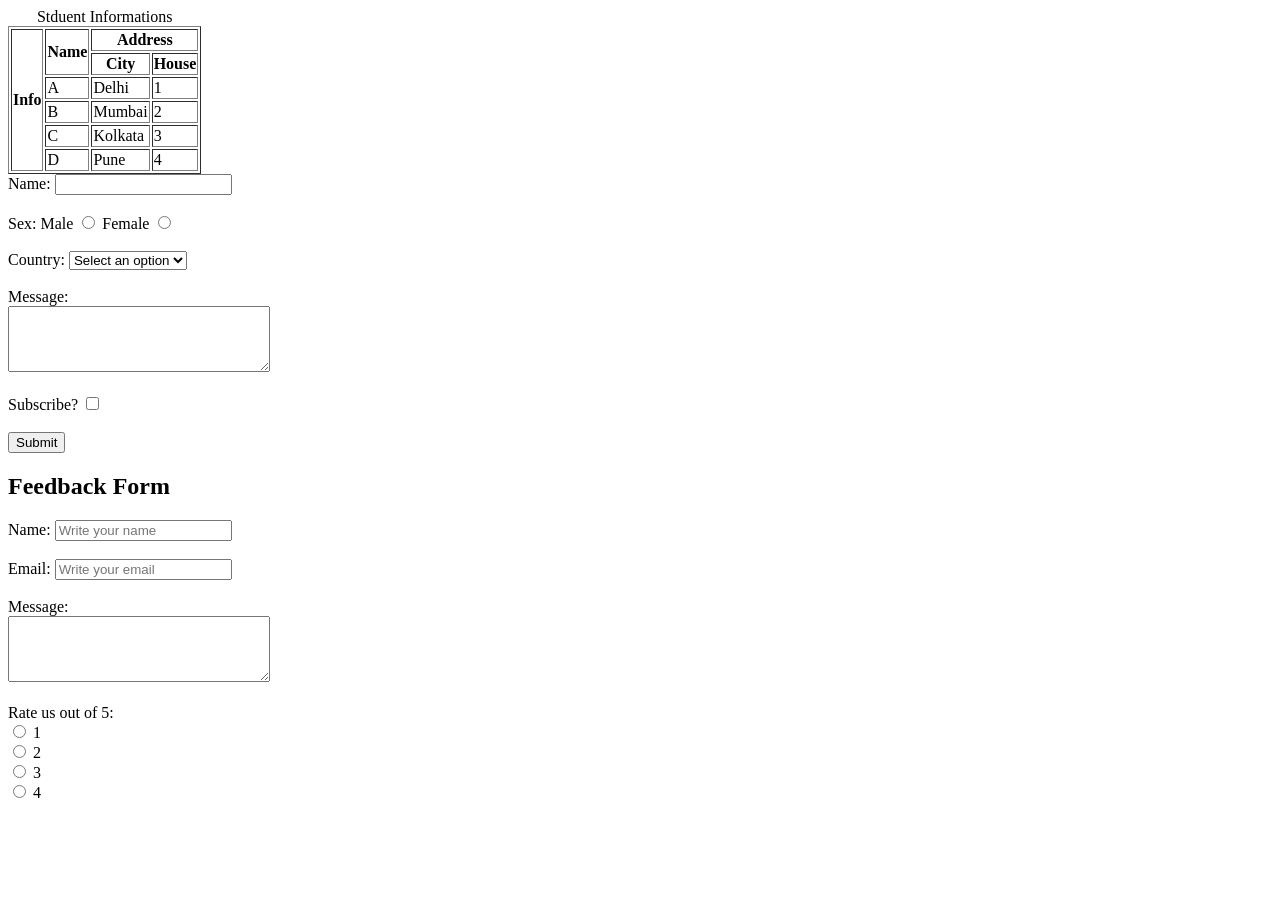
<file: index.html>
<!DOCTYPE html>
<html lang="en">
<head>
    <meta charset="UTF-8">
    <meta name="viewport" content="width=device-width, initial-scale=1.0">
    <title>Document</title>
</head>
<body>


    <table border ="black">
        <caption>Stduent Informations</caption>
  
    <tr>
        <th rowspan="6">Info</th>

        <th rowspan="2">Name</th>

        <th colspan="2">Address</th>


    </tr>
    <tr>
        <th>City</th>
        <th>House</th>


    </tr>
        <tr>
            <td>A</td>
            <td>Delhi</td>
            <td>1</td>
        </tr>

        <tr>
            <td>B</td>
            <td>Mumbai</td>
            <td>2</td>
        </tr>

        <tr>
            <td>C</td>
            <td>Kolkata</td>
            <td>3</td>
        </tr>

        <tr>
            <td>D</td>
            <td>Pune</td>
            <td>4</td>
        </tr>



    
    </table>


    <form>
        <label for="name">Name:</label>
        <input type="text" name="name" id="name"/>
        <br/><br/>
      
        <label for="male">Sex: Male</label>
        <input type="radio" name="sex" id="male" value="male"/>
        <label for="female">Female</label>
        <input type="radio" name="sex" id="female" value="female"/>
        <br/><br/>
      
        <label for="country">Country:</label>
        <select name="country" id="country">
          <option>Select an option</option>
          <option value="india">India</option>
          <option value="usa">USA</option>
          <option value="nepal">Nepal</option>
          <option value="canada">Canada</option>
        </select>
        <br/><br/>
      
        <label for="message">Message:</label>
        <br/>
        <textarea name="message" id="message" cols="30" rows="4"></textarea>
        <br/><br/>
      
        <label for="newsletter">Subscribe?</label>
        <input type="checkbox" name="newsletter" id="newsletter"/>
        <br/><br/>
      
        <button>Submit</button>
      </form>
      
    
      <h2>Feedback Form</h2>
    <form action="/contact">
      <label for="name">Name:</label>
      <input type="text" placeholder="Write your name" id="name"/>
      <br/><br/>
    
      <label for="email">Email:</label>
      <input type="email" placeholder="Write your email" id="email"/>
      <br/><br/>
    
      <label for="message">Message:</label>
      <br/>
      <textarea name="message" id="message" cols="30" rows="4"></textarea>
      <br/><br/>
    
      <label for="rating">Rate us out of 5:</label>
      <br/>
      <input type="radio" name="rating" id="one" value="one"/>
      <label for="one">1</label>
      <br/>
      <input type="radio" name="rating" id="two" value="two"/>
      <label for="two">2</label>
      <br/>
      <input type="radio" name="rating" id="three" value="three"/>
      <label for="three">3</label>
      <br/>
      <input type="radio" name="rating" id="four" value="four"/>
      <label for="four">4</label>
      <br/>
    
      <!-- Submit button and form closing tag missing in provided code -->
    </form>
    

</body>
</html>
</file>
